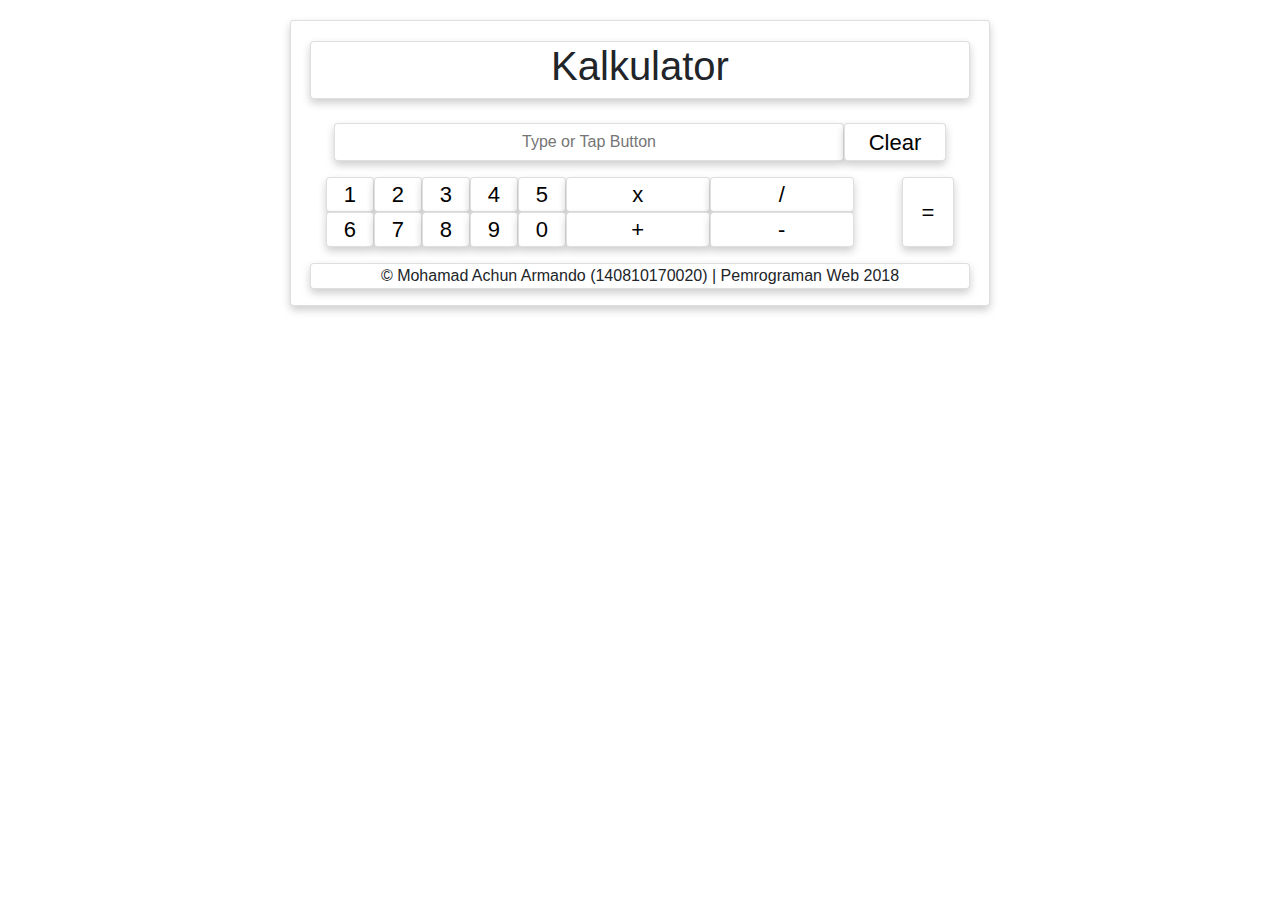
<file: Kalkulator/index.html>
<!DOCTYPE html>
<html lang="en" dir="ltr">
     <head>
          <meta charset="utf-8"/>
          <meta http-equiv="X-UA-Compatible" content="IE=edge">
          <meta name="viewport" content="width=device-width, initial-scale=1">
          <title>Kalkulator</title>
          <link rel="stylesheet" href="css/bootstrap.css" type="text/css">
          <link rel="stylesheet" href="css/style.css" type="text/css">
     </head>
     <body>
          <div class="container card">
               <div class="row mr-1 ml-1 card header">
                    <h1 class="text-center">Kalkulator</h1>
               </div>
               <div class="row pt-4 pl-4 pr-4 mr-1 ml-1">
                    <div class="col-sm-10 p-1 card">
                         <form name="myForm">
                              <input class="input-number" type="text" id="operasi" placeholder="Type or Tap Button">
                         </form>
                    </div>
                    <div id="btnClear" class="col-sm-2 card">
                         <button type="button" class="nomor">Clear</button>
                    </div>
               </div>
               <div class="row p-3 mr-1 ml-1">
                    <div class="col-sm-11">
                         <div class="row">
                              <div id="btn1" class="col-sm-1 card cardNomor">
                                   <button class="nomor" type="button" id="no1" value="1">1</button>
                              </div>
                              <div id="btn2" class="col-sm-1 card">
                                   <button class="nomor" type="button" id="no2" value="2">2</button>
                              </div>
                              <div id="btn3" class="col-sm-1 card">
                                   <button class="nomor" type="button" id="no3" value="3">3</button>
                              </div>
                              <div id="btn4" class="col-sm-1 card">
                                   <button class="nomor" type="button" id="no4" value="4">4</button>
                              </div>
                              <div id="btn5" class="col-sm-1 card">
                                   <button class="nomor" type="button" id="no5" value="5">5</button>
                              </div>
                              <div id="btnKali" class="col-sm-3 card">
                                   <button class="nomor" type="button" id="kali" value="*">x</button>
                              </div>
                              <div id="btnBagi" class="col-sm-3 card">
                                   <button class="nomor" type="button" id="bagi" value="/">/</button>
                              </div>
                         </div>
                         <div class="row">
                              <div id="btn6" class="col-sm-1 card">
                                   <button class="nomor" type="button" id="no6" value="6">6</button>
                              </div>
                              <div id="btn7" class="col-sm-1 card">
                                   <button class="nomor" type="button" id="no7" value="7">7</button>
                              </div>
                              <div id="btn8" class="col-sm-1 card">
                                   <button class="nomor" type="button" id="no8" value="8">8</button>
                              </div>
                              <div id="btn9" class="col-sm-1 card">
                                   <button class="nomor" type="button" id="no9" value="9">9</button>
                              </div>
                              <div id="btn0" class="col-sm-1 card">
                                   <button class="nomor" type="button" id="no0" value="0">0</button>
                              </div>
                              <div id="btnTambah" class="col-sm-3 card">
                                   <button class="nomor" type="button" id="tambah" value="+">+</button>
                              </div>
                              <div id="btnKurang" class="col-sm-3 card">
                                   <button class="nomor" type="button" id="kurang" value="-">-</button>
                              </div>
                         </div>
                    </div>
                    <div id="btnHasil" class="col-sm-1 card">
                         <button class="nomor" type="button">=</button>
                    </div>
               </div>
               <footer class="row mb-3 mr-1 ml-1 card text-center">
                    <span>&copy Mohamad Achun Armando (140810170020) | Pemrograman Web 2018</span>
               </footer>
          </div>
          <script src="js/kalkulator.js" type="text/javascript"></script>
     </body>
</html>
</file>
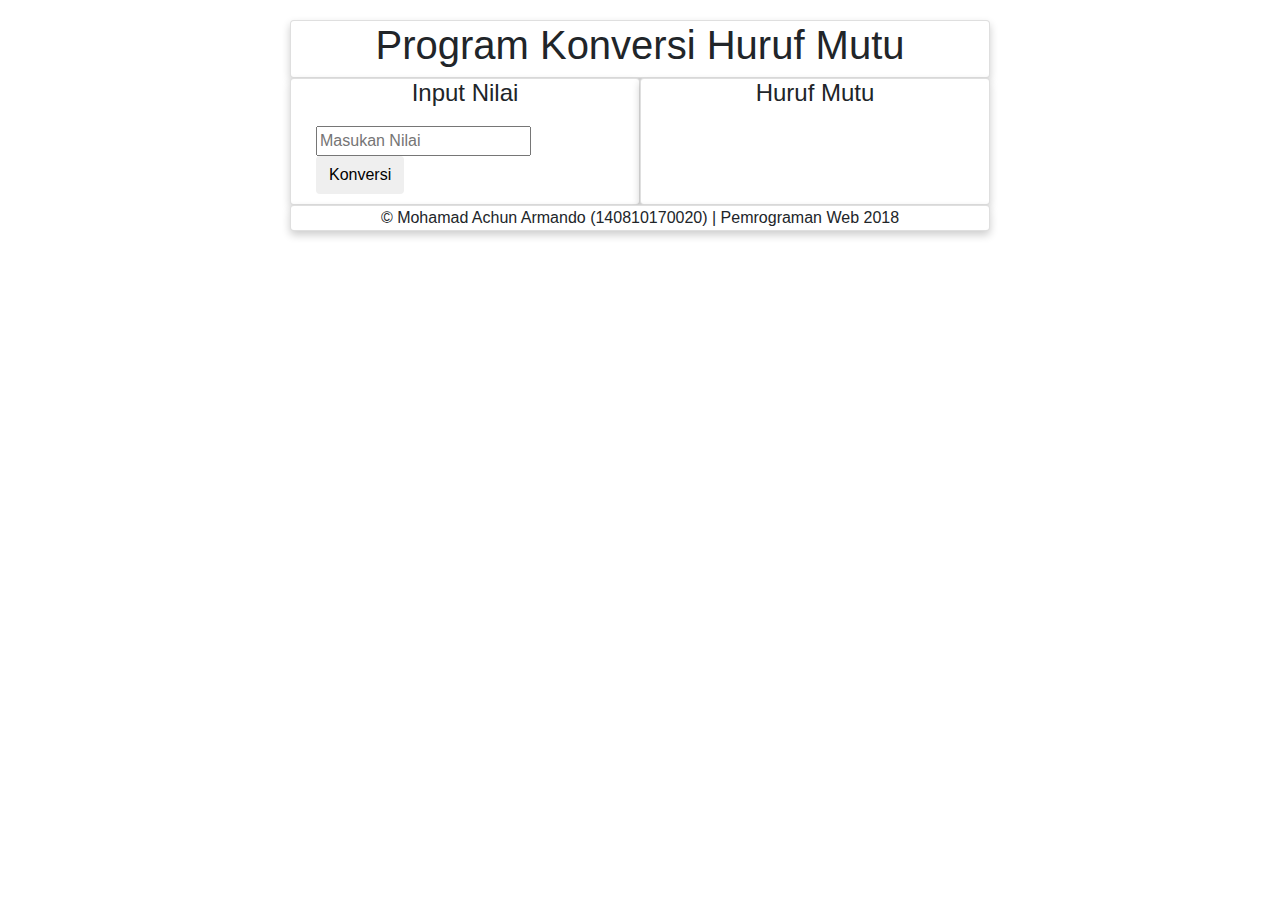
<file: Konversi Huruf Mutu/index.html>
<!DOCTYPE html>
<html lang="en" dir="ltr">
     <head>
          <meta charset="utf-8" />
          <meta http-equiv="X-UA-Compatible" content="IE=edge">
          <meta name="viewport" content="width=device-width, initial-scale=1">
          <title>Konversi</title>
          <link rel="stylesheet" href="css/bootstrap.css" type="text/css">
          <link rel="stylesheet" href="css/style.css" type="text/css">
     </head>
     <body>
          <div class="container">
               <div class="row card header">
                    <h1 class="text-center">Program Konversi Huruf Mutu</h1>
               </div>
               <div class="row">
                    <div class="col-sm-6 card">
                         <h4 class="text-center">Input Nilai</h4>
                         <form class="form" name="formInput" onsubmit="setHasil(); return false;">
                              <input type="text" name="angka" placeholder="Masukan Nilai">
                              <input class="btn" type="submit" value="Konversi">
                         </form>
                    </div>
                    <div class="col-sm-6 card">
                         <h4 class="text-center">Huruf Mutu</h4>
                         <h5 id="hasil" class="text-center"></h5>
                    </div>
               </div>
               <footer class="row card text-center">
                    <span>&copy Mohamad Achun Armando (140810170020) | Pemrograman Web 2018</span>
               </footer>
          </div>
     </body>
     <script type="text/javascript">
          function Konversi() {
               var angka = document.forms["formInput"]["angka"].value;
               if(angka >= 0 && angka <= 40){
                    return 'E';
               }else if(angka > 40 && angka <= 55){
                    return 'D';
               }else if(angka > 55 && angka <= 60){
                    return 'C';
               }else if (angka > 60 && angka <= 65) {
                    return 'BC';
               }else if (angka > 65 && angka <= 70) {
                    return 'B';
               }else if (angka > 70 && angka <= 80) {
                    return 'AB';
               }else if (angka > 80 && angka <= 100) {
                    return 'A';
               }else if (angka < 0 || angka > 100) {
                    return "Out Of Range";
               }
          }
          function setHasil() {
               var hasil = document.getElementById("hasil");
               hasil.innerHTML=Konversi();
          }
     </script>
</html>
</file>
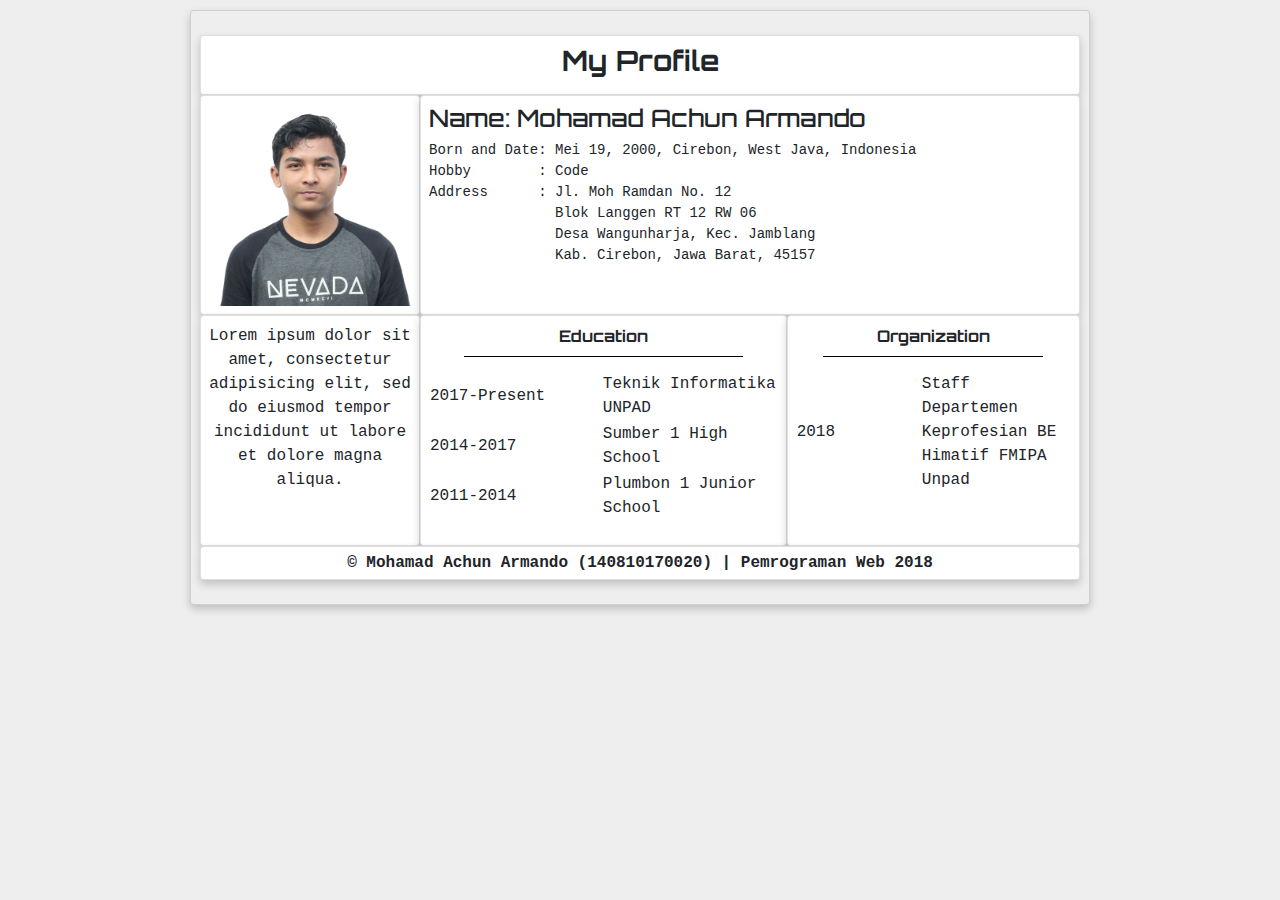
<file: Profile+Bootstrap/index.html>
<!DOCTYPE html>
<html>
<head>
    <meta charset="utf-8" />
    <meta http-equiv="X-UA-Compatible" content="IE=edge">
    <title>Profile</title>
    <meta name="viewport" content="width=device-width, initial-scale=1">
    <link href="https://fonts.googleapis.com/css?family=Orbitron:400,700" rel="stylesheet">
    <link rel="stylesheet" type="text/css" media="screen" href="css/bootstrap.css" />
    <link rel="stylesheet" type="text/css" media="screen" href="css/style.css" />
</head>
<body>
    <div class="container p-4 card">
        <div class="row p-2 card">
            <h3 class="judul text-center bold">My Profile</h3>
        </div>
        <div class="row">
            <div class="col-sm-3 p-2 card">
                <img src="assets/foto-me.png">
            </div>
            <div class="col-sm-9 p-2 card judul">
                <h4>Name: Mohamad Achun Armando</h4>
                <pre>Born and Date: Mei 19, 2000, Cirebon, West Java, Indonesia
Hobby        : Code
Address      : Jl. Moh Ramdan No. 12
               Blok Langgen RT 12 RW 06
               Desa Wangunharja, Kec. Jamblang
               Kab. Cirebon, Jawa Barat, 45157
                </pre>
            </div>
        </div>
        <div class="row">
            <div class="col-sm-3 p-2 card">
              <p class="text-center">Lorem ipsum dolor sit amet, consectetur adipisicing elit, sed do eiusmod tempor incididunt ut labore et dolore magna aliqua.</p>
            </div>
            <div class="col-sm-5 card p-2">
              <p class="text-center">
                <span class="judul bold">Education</span>
                <hr>
                <br>
                <table>
                  <tr>
                    <td>2017-Present</td>
                    <td>Teknik Informatika UNPAD</td>
                  </tr>
                  <tr>
                    <td>2014-2017</td>
                    <td>Sumber 1 High School</td>
                  </tr>
                  <tr>
                    <td>2011-2014</td>
                    <td>Plumbon 1 Junior School</td>
                  </tr>
                </table>
              </p>
            </div>
            <div class="col-sm-4 card p-2">
              <p class="text-center">
                <span class="judul bold">Organization</span>
                <hr>
                <br>
                <table>
                  <tr>
                    <td>2018</td>
                    <td>Staff Departemen Keprofesian BE Himatif FMIPA Unpad</td>
                  </tr>
                </table>
              </p>
            </div>
        </div>
        <footer class="row">
            <div class="col-sm-12 p-1 card">
              <span class="text-center bold">&copy Mohamad Achun Armando (140810170020) | Pemrograman Web 2018</span>
            </div>
       </footer>
    </div>
</body>
</html>
</file>
<file: Kalkulator/css/style.css>
.container{
     max-width: 700px;
     margin-top: 20px;
}

.card{
     box-shadow: 0 4px 8px 0 rgba(0,0,0, 0.2);
}

.card:hover{
     box-shadow: 0 4px 16px 0 rgba(0,0,0,0.2);
     background-color: teal;
}

.card:hover > button,
.card:hover > h1,
.card:hover > span{
     background-color: teal;
     color: white;
}

.code-font{
     font-family: courier, "courier new", serif;
}

.text-center{
     text-align: center;
}

.header{
     margin-top: 20px;
}

.form{
     padding: 10px;
}

.hsl{
     color: #6c757d;
     font-size: 25px;
}

input[type=text]{
     border: none;
     width: 100%;
     padding: 2px;
     text-align: center;
}

.nomor{
     background-color: rgba(0, 0, 0, 0);
     border: none;
     width: 100%;
     height: 100%;
     padding: 0px;
     font-size: 22px;
}
</file>
<file: Konversi Huruf Mutu/css/style.css>
body{

}

.container{
     max-width: 700px;
}

.card{
     box-shadow: 0 4px 8px 0 rgba(0,0,0, 0.2);
}

.card:hover{
     box-shadow: 0 4px 16px 0 rgba(0,0,0,0.2);
}

.code-font{
     font-family: courier, "courier new", serif;
}

.text-center{
     text-align: center;
}

.header{
     margin-top: 20px;
}

.form{
     padding: 10px;
}
</file>
<file: Profile+Bootstrap/css/style.css>
body{
    background-color: #eeeeee;
    font-family: Courier, 'Courier New', serif;
}

.container{
    background-color: #eeeeee;
    margin-top: 10px;
    max-width: 900px;
}

.card{
    box-shadow: 0 4px 8px 0 rgba(0, 0, 0, 0.2);
}

.card:hover{
    box-shadow: 0 4px 16px 0 rgba(0, 0, 0, 0.2);
}

img{
    width: 100%;
    height: 100%;
}

.judul{
    font-family: 'Orbitron', sans-serif;
}

.text-center{
  text-align: center;
}

.bold{
  font-weight: bold;
}

td{
  width: 30%;
}

hr{
  width: 80%;
  align-self: center;
  border: none;
  border-bottom: 1px solid #000;
  margin-top: -10px;
  margin-bottom: -10px;
}
</file>
